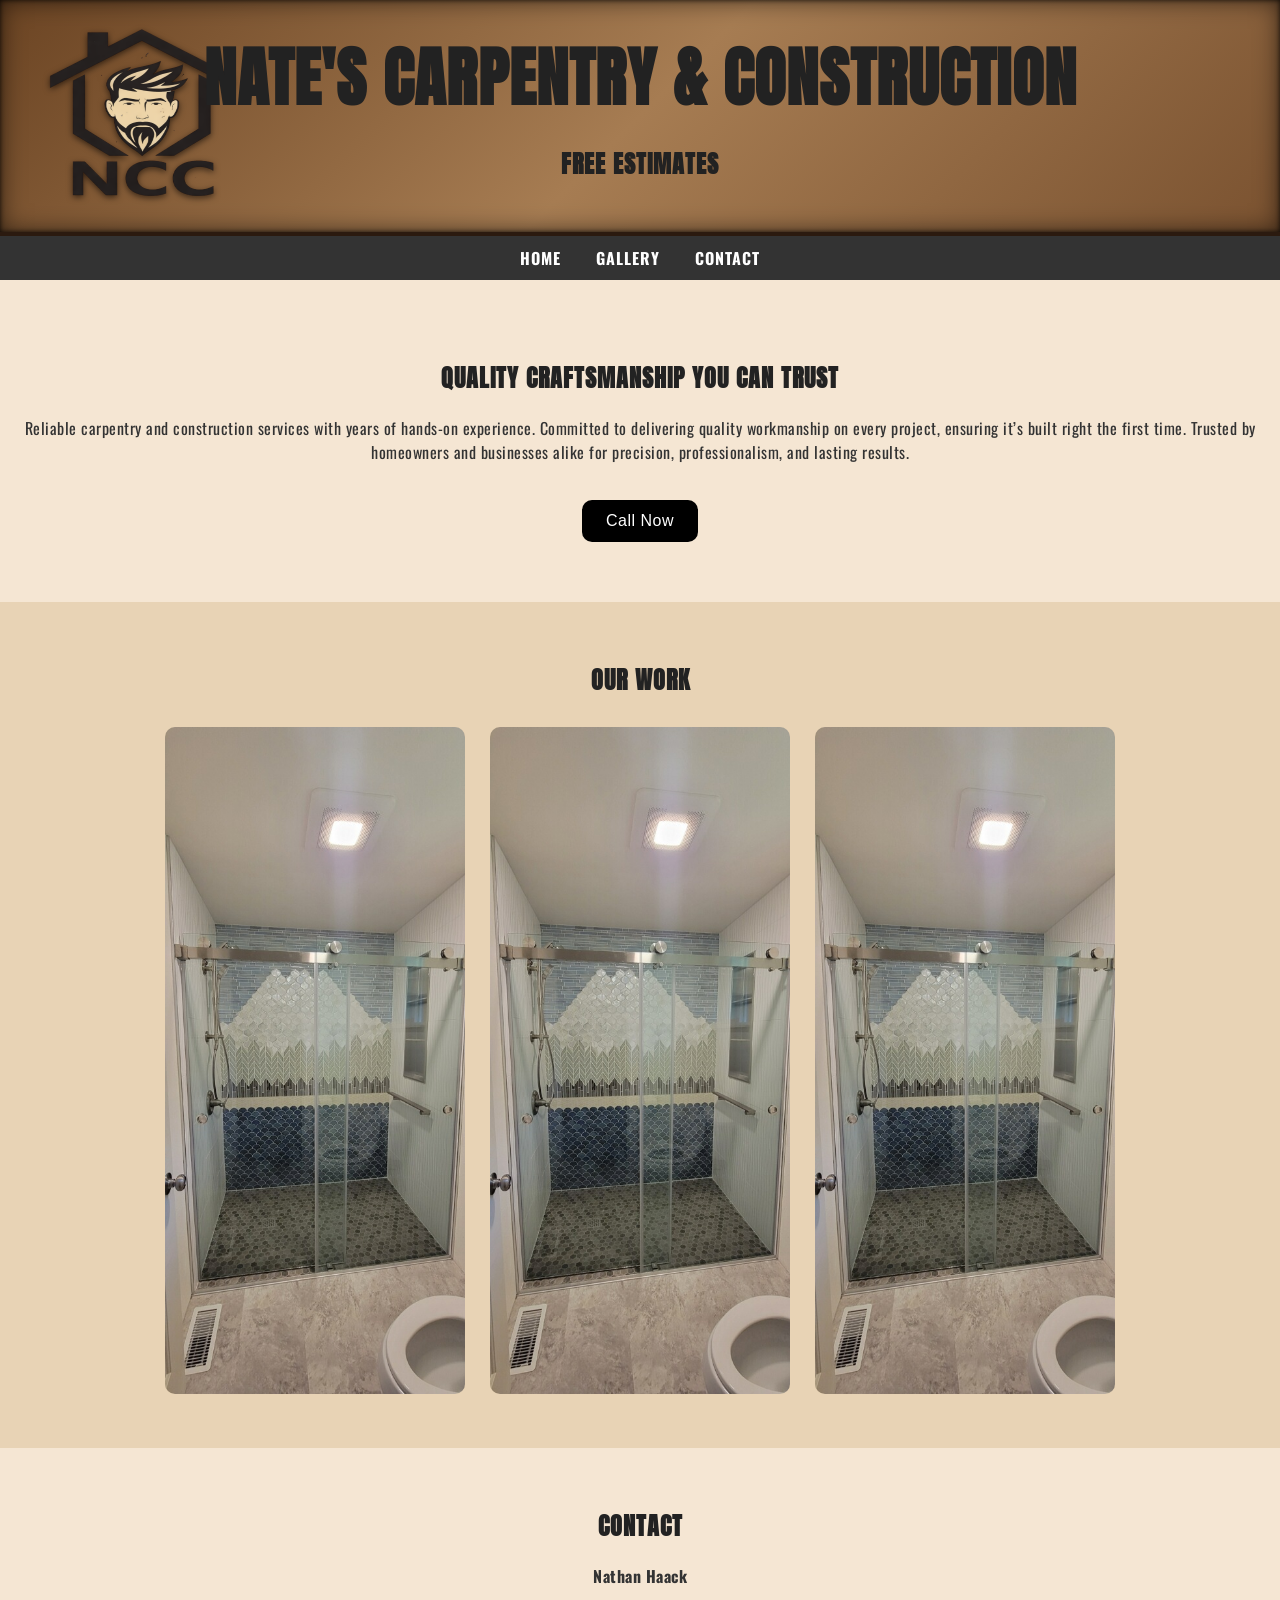
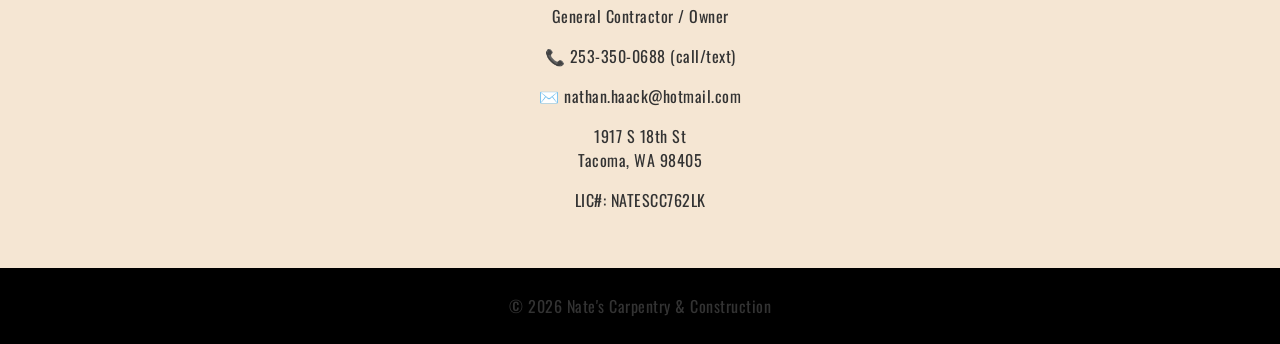
<file: index.html>
<!DOCTYPE html>
<html lang="en">
<head>
  <meta charset="UTF-8">
  <meta name="viewport" content="width=device-width, initial-scale=1.0">
  <title>Nate's Carpentry & Construction</title>
  <link href="https://fonts.googleapis.com/css2?family=Anton&family=Oswald:wght@400;700&display=swap" rel="stylesheet">
  <link rel="stylesheet" href="style.css">
  <style>
    body {
      margin: 0;
      font-family: Arial, sans-serif;
      background: #f5e6d3;
      color: #222;
    }

    /* HEADER WITH WOOD + BURNED EFFECT */
    header {
      position: relative;
      padding: 30px 20px;
      color: #fff;
      text-align: center;
      background: linear-gradient(135deg, #6b4423, #a67c52, #7a5230);
      box-shadow: inset 0 0 25px rgba(0,0,0,0.6), inset 0 0 5px rgba(0,0,0,0.8);
      border-bottom: 4px solid #2b1a0f;
    }

    /* subtle grain overlay */
    header::before {
      content: "";
      position: absolute;
      inset: 0;
      background-image: url('https://www.transparenttextures.com/patterns/wood-pattern.png');
      background-size: 300px 300px;
      opacity: 0.25;
      mix-blend-mode: multiply;
      pointer-events: none;
    }

    /* LOGO LEFT */
    header img {
      position: absolute;
      left: 20px;
      top: 50%;
      transform: translateY(-50%);
      width: 240px;
      height: 250px;
      filter: drop-shadow(0 2px 3px rgba(0,0,0,0.6));
      z-index: 1;
    }

    /* CENTERED TITLE WITH BURNED TEXT EFFECT */
    header h1 {
      margin: 0;
      font-size: 4rem;
      letter-spacing: 1px;
      z-index: 1;
      position: relative;
    }

    header p {
      margin: 6px 0 0;
      font-size: 0.9rem;
      z-index: 1;
      position: relative;
    }

    nav {
      background: #333;
      text-align: center;
      padding: 10px;
    }

    nav a {
      color: #fff;
      margin: 0 15px;
      text-decoration: none;
      font-weight: bold;
    }

    .hero {
      text-align: center;
      padding: 60px 20px;
    }

    .hero a {
      display: inline-block;
      margin-top: 20px;
      padding: 12px 24px;
      background: black;
      color: white;
      text-decoration: none;
      border-radius: 10px;
    }

    .gallery {
      background: #e8d3b5;
      padding: 40px 20px;
      text-align: center;
    }

    .gallery img {
      width: 300px;
      margin: 10px;
      border-radius: 10px;
    }

    .contact {
      text-align: center;
      padding: 40px 20px;
    }

    footer {
      background: black;
      color: white;
      text-align: center;
      padding: 10px;
    }

    /* MOBILE FIX */
    @media (max-width: 600px) {
      header img {
        position: static;
        transform: none;
        display: block;
        margin: 0 auto 10px;
      }
    }
  </style>
</head>
<body>

<header>
  <img src="logo.png" alt="NCC Logo">
  <h1>Nate's Carpentry & Construction</h1>
  <h2>Free Estimates</h2>
</header>

<nav>
  <a href="#home">Home</a>
  <a href="#gallery">Gallery</a>
  <a href="#contact">Contact</a>
</nav>

<section id="home" class="hero">
  <h2>Quality Craftsmanship You Can Trust</h2>
  <p>Reliable carpentry and construction services with years of hands-on experience. Committed to delivering quality workmanship on every project, ensuring it’s built right the first time. Trusted by homeowners and businesses alike for precision, professionalism, and lasting results.</p>
  <a href="tel:2533500688">Call Now</a>
</section>

<section id="gallery" class="gallery">
  <h2>Our Work</h2>
  <img src="project1.jpg" alt="Project 1">
  <img src="project2.jpg" alt="Project 2">
  <img src="project3.jpg" alt="Project 3">
</section>

<section id="contact" class="contact">
  <h2>Contact</h2>
  <p><strong>Nathan Haack</strong></p>
  <p>General Contractor / Owner</p>
  <p>📞 253-350-0688 (call/text)</p>
  <p>✉️ nathan.haack@hotmail.com</p>
  <p>
    1917 S 18th St<br>
    Tacoma, WA 98405
  </p>
  <p>LIC#: NATESCC762LK</p>
</section>

<footer>
  <p>© 2026 Nate's Carpentry & Construction</p>
</footer>

</body>
</html>
</file>
<file: style.css>
/* -------------------------
   Construction Style Fonts
   ------------------------- */

/* Import Google Fonts */
@import url('https://fonts.googleapis.com/css2?family=Anton&family=Oswald:wght@400;700&display=swap');

/* Base site font */
body, p, li, span, div {
    font-family: 'Oswald', sans-serif;
    font-weight: 400;
    letter-spacing: 0.5px;
    color: #333; /* can adjust for darker/light contrast */
}

/* Headings: bold, industrial */
h1, h2, h3, h4, h5, h6 {
    font-family: 'Anton', 'Oswald', sans-serif;
    font-weight: 700;
    letter-spacing: 1px;
    text-transform: uppercase; /* construction signage style */
    color: #222;
}

/* Navigation and menu items */
nav a, .menu a {
    font-family: 'Oswald', sans-serif;
    font-weight: 700;
    text-transform: uppercase;
    letter-spacing: 1px;
    color: #fff; /* change to match your banner or button colors */
}

/* Buttons */
button, .btn {
    font-family: 'Anton', sans-serif;
    font-weight: 700;
    text-transform: uppercase;
    letter-spacing: 1.5px;
    background-color: #d35400; /* orange-ish construction color */
    color: #fff;
    border: none;
    padding: 10px 20px;
    cursor: pointer;
    transition: background-color 0.3s ease;
}

button:hover, .btn:hover {
    background-color: #e67e22; /* slightly lighter on hover */
}

/* Banner / Hero Text */
.banner h1, .hero-text {
    font-family: 'Anton', sans-serif;
    font-weight: 700;
    letter-spacing: 2px;
    text-transform: uppercase;
    color: #fff;
}

/* Optional: small details for subheadings */
.subheading {
    font-family: 'Oswald', sans-serif;
    font-weight: 500;
    letter-spacing: 1px;
    text-transform: uppercase;
    color: #555;
}
/* Banner / Company Name Styling */
.banner .company-name {
    font-family: 'Anton', sans-serif; /* bold, industrial font */
    font-size: 5rem; /* much bigger title */
    font-weight: 700;
    color: #f9d342; /* bright construction yellow */
    text-transform: uppercase;
    letter-spacing: 2px;
    line-height: 1.1;
    text-shadow: none; /* remove all shadows */
}

/* Adjust for smaller screens */
@media (max-width: 768px) {
    .banner .company-name {
        font-size: 3rem; /* responsive scaling */
    }
}
</file>
